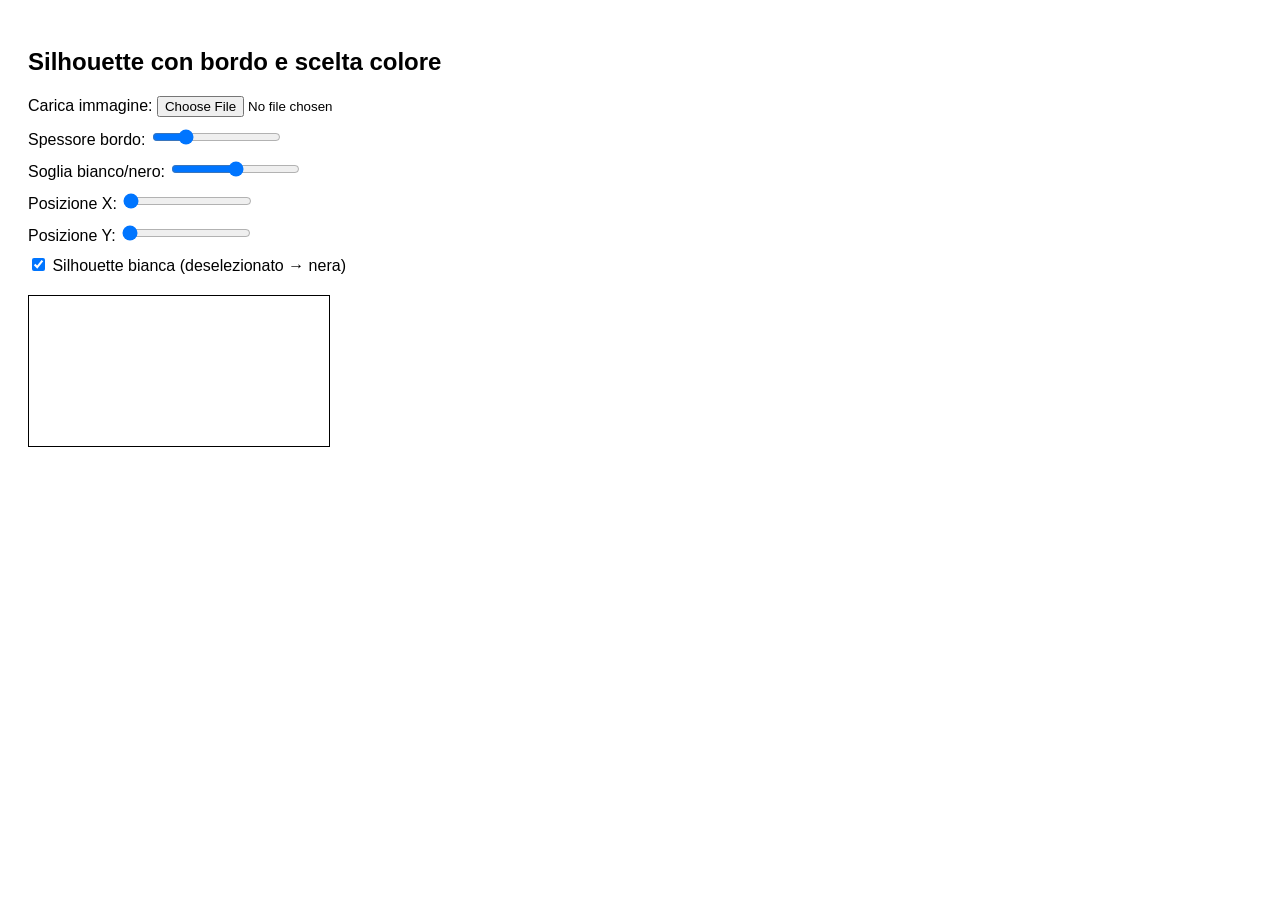
<file: bordo.html>
<!DOCTYPE html>
<html lang="it">
<head>
<meta charset="UTF-8">
<title>Cerchio con bordo e scelta colore silhouette</title>
<style>
  body { font-family: sans-serif; padding: 20px; }
  canvas { border: 1px solid #000; display:block; margin-top:20px; }
  label { display:block; margin-top:10px; }
</style>
</head>
<body>

<h2>Silhouette con bordo e scelta colore</h2>

<label>Carica immagine: 
  <input type="file" id="uploadImg" accept="image/*">
</label>

<label>Spessore bordo: 
  <input type="range" id="borderSize" min="1" max="40" value="10">
</label>

<label>Soglia bianco/nero: 
  <input type="range" id="threshold" min="0" max="255" value="128">
</label>

<label>Posizione X: 
  <input type="range" id="posX" min="0" max="100" value="0">
</label>

<label>Posizione Y: 
  <input type="range" id="posY" min="0" max="100" value="0">
</label>

<label><input type="checkbox" id="whiteSilhouette" checked> Silhouette bianca (deselezionato → nera)</label>

<canvas id="myCanvas"></canvas>

<script>
const canvas = document.getElementById("myCanvas");
const ctx = canvas.getContext("2d");

const uploadImg = document.getElementById("uploadImg");
const borderSize = document.getElementById("borderSize");
const thresholdSlider = document.getElementById("threshold");
const posXSlider = document.getElementById("posX");
const posYSlider = document.getElementById("posY");
const whiteSilhouetteCB = document.getElementById("whiteSilhouette");

let imgOriginal = null;
let imgProcessed = null;
let margin = 50; // spazio extra per il bordo

// funzione per applicare soglia e trasformare nero → bianco o nero
function makeThreshold(img, threshold, isWhite, callback) {
  const tmpCanvas = document.createElement("canvas");
  const tctx = tmpCanvas.getContext("2d");
  tmpCanvas.width = img.width;
  tmpCanvas.height = img.height;

  tctx.drawImage(img, 0, 0);
  const imageData = tctx.getImageData(0, 0, img.width, img.height);
  const data = imageData.data;

  for (let i = 0; i < data.length; i += 4) {
    const r = data[i];
    const g = data[i + 1];
    const b = data[i + 2];
    const lum = 0.299*r + 0.587*g + 0.114*b;

    if (lum < threshold) {
      // pixel scuro → bianco o nero in base al checkbox
      const val = isWhite ? 255 : 0;
      data[i] = val;
      data[i+1] = val;
      data[i+2] = val;
      data[i+3] = 255;
    } else {
      // pixel chiaro → trasparente
      data[i + 3] = 0;
    }
  }

  tctx.putImageData(imageData, 0, 0);

  const newImg = new Image();
  newImg.onload = () => callback(newImg);
  newImg.src = tmpCanvas.toDataURL();
}

// disegna immagine con bordo nero e posizione
function drawWithOutline() {
  if (!imgProcessed) return;

  const thickness = parseInt(borderSize.value);
  const x = margin + parseInt(posXSlider.value);
  const y = margin + parseInt(posYSlider.value);

  ctx.clearRect(0, 0, canvas.width, canvas.height);

  ctx.save();
  ctx.globalCompositeOperation = "source-over";

  // disegna immagine spostata per creare il bordo
  for (let dx = -thickness; dx <= thickness; dx++) {
    for (let dy = -thickness; dy <= thickness; dy++) {
      if (dx*dx + dy*dy <= thickness*thickness) {
        ctx.drawImage(imgProcessed, x + dx, y + dy);
      }
    }
  }

  // colore del bordo → nero
  ctx.globalCompositeOperation = "source-in";
  ctx.fillStyle = "black";
  ctx.fillRect(0, 0, canvas.width, canvas.height);

  // immagine interna → silhouette bianca o nera
  ctx.globalCompositeOperation = "source-over";
  ctx.drawImage(imgProcessed, x, y);

  ctx.restore();
}

// applica soglia e ridisegna
function processAndDraw() {
  if (!imgOriginal) return;
  makeThreshold(imgOriginal, parseInt(thresholdSlider.value), whiteSilhouetteCB.checked, (cleanImg) => {
    imgProcessed = cleanImg;
    drawWithOutline();
  });
}

// gestione upload immagine
uploadImg.addEventListener("change", e => {
  const file = e.target.files[0];
  if (!file) return;

  const reader = new FileReader();
  reader.onload = function(ev) {
    const temp = new Image();
    temp.onload = () => {
      imgOriginal = temp;

      // calcolo canvas più grande dell'immagine + margine
      const maxBorder = parseInt(borderSize.max);
      margin = maxBorder + 20;
      canvas.width = imgOriginal.width + 2*margin;
      canvas.height = imgOriginal.height + 2*margin;

      // aggiorno range X/Y
      posXSlider.max = canvas.width - imgOriginal.width - margin;
      posYSlider.max = canvas.height - imgOriginal.height - margin;

      processAndDraw();
    };
    temp.src = ev.target.result;
  };
  reader.readAsDataURL(file);
});

// aggiornamenti in tempo reale
borderSize.addEventListener("input", drawWithOutline);
thresholdSlider.addEventListener("input", processAndDraw);
posXSlider.addEventListener("input", drawWithOutline);
posYSlider.addEventListener("input", drawWithOutline);
whiteSilhouetteCB.addEventListener("change", processAndDraw);
</script>

</body>
</html>
</file>
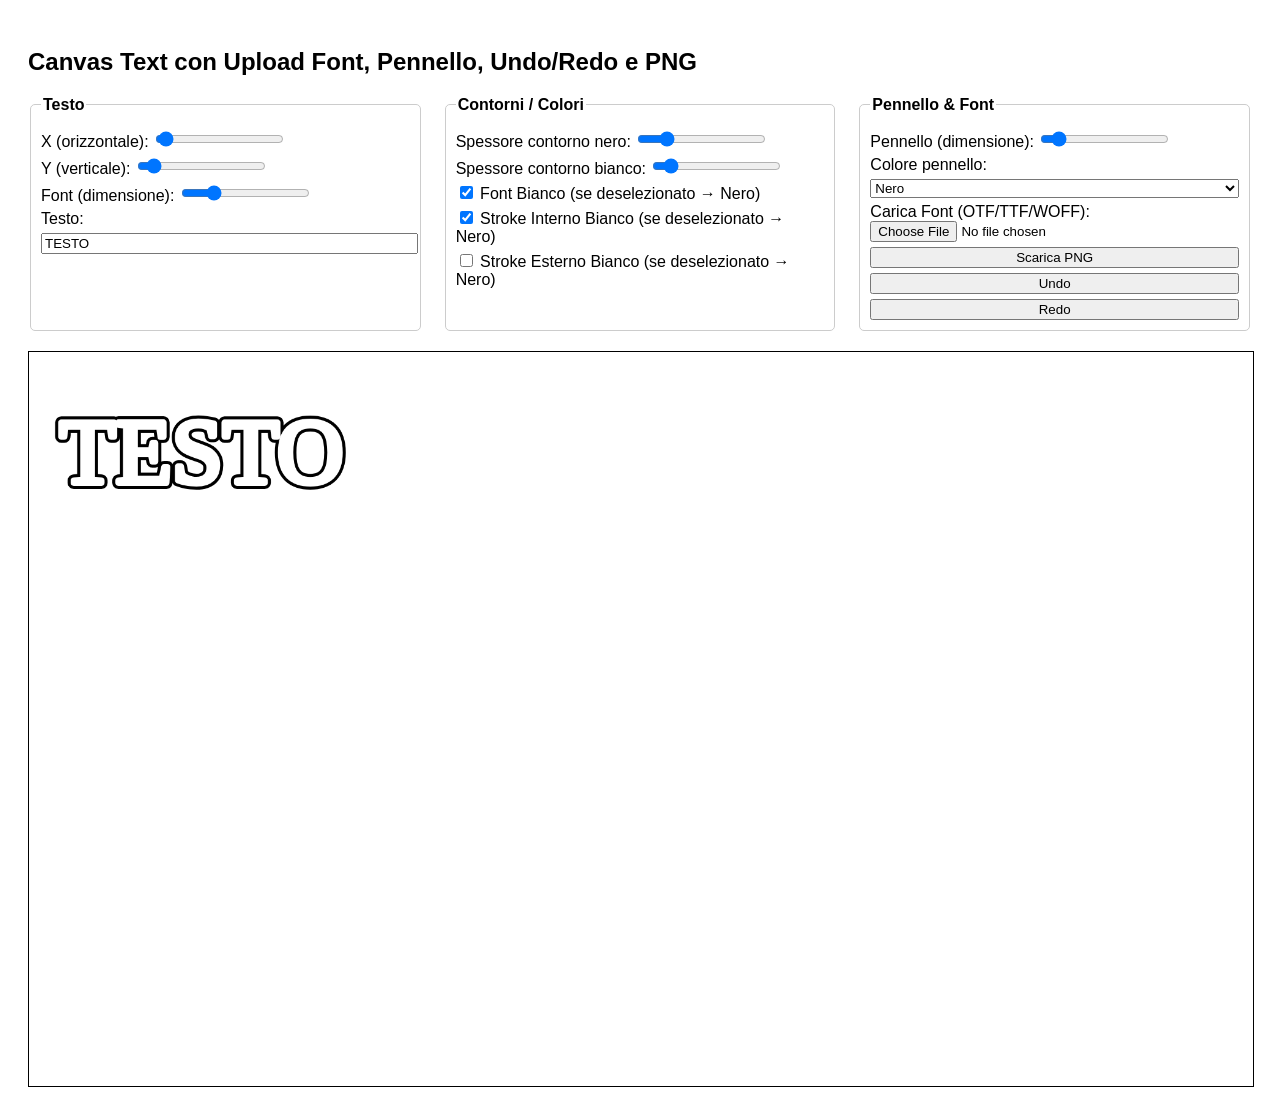
<file: text.html>
<!DOCTYPE html>
<html lang="it">
<head>
<meta charset="UTF-8">
<title>Canvas Text con Upload Font, Pennello, Undo/Redo e PNG</title>
<style>
  body { font-family: sans-serif; padding: 20px; }
  h2 { margin-bottom: 20px; }

  .controls {
    display: grid;
    grid-template-columns: repeat(3, 1fr);
    gap: 20px;
  }

  fieldset {
    border: 1px solid #ccc;
    padding: 10px;
    border-radius: 5px;
  }

  legend {
    font-weight: bold;
  }

  label, select, input[type="text"], button {
    display: block;
    width: 100%;
    margin-top: 5px;
  }

  @media (max-width: 768px) {
    .controls {
      grid-template-columns: 1fr;
    }
  }

  canvas { border: 1px solid #000; margin-top: 20px; display:block; cursor: crosshair; width: 100%; height: auto; }
</style>
</head>
<body>

<h2>Canvas Text con Upload Font, Pennello, Undo/Redo e PNG</h2>

<div class="controls">

  <!-- Sezione Testo -->
  <fieldset>
    <legend>Testo</legend>
    <label>X (orizzontale): <input type="range" id="sliderX" min="0" max="2000" value="50"></label>
    <label>Y (verticale): <input type="range" id="sliderY" min="0" max="1200" value="100"></label>
    <label>Font (dimensione): <input type="range" id="fontx" min="50" max="500" value="150"></label>
    <label>Testo: <input type="text" id="litera" value="TESTO"></label>
  </fieldset>

  <!-- Sezione Contorni / Colori -->
  <fieldset>
    <legend>Contorni / Colori</legend>
    <label>Spessore contorno nero: <input type="range" id="strokeBlack" min="1" max="100" value="20"></label>
    <label>Spessore contorno bianco: <input type="range" id="strokeWhite" min="1" max="100" value="10"></label>
    <label><input type="checkbox" id="fontColor" checked> Font Bianco (se deselezionato → Nero)</label>
    <label><input type="checkbox" id="strokeWhiteColor" checked> Stroke Interno Bianco (se deselezionato → Nero)</label>
    <label><input type="checkbox" id="strokeBlackColor"> Stroke Esterno Bianco (se deselezionato → Nero)</label>
  </fieldset>

  <!-- Sezione Pennello + Font / Azioni -->
  <fieldset>
    <legend>Pennello & Font</legend>
    <label>Pennello (dimensione): <input type="range" id="brushSize" min="1" max="100" value="10"></label>
    <label>Colore pennello:
      <select id="brushColor">
        <option value="black">Nero</option>
        <option value="white">Bianco</option>
      </select>
    </label>
    <label>Carica Font (OTF/TTF/WOFF): <input type="file" id="uploadFont" accept=".otf,.ttf,.woff,.woff2"></label>
    <button id="downloadPNG">Scarica PNG</button>
    <button id="undoBtn">Undo</button>
    <button id="redoBtn">Redo</button>
  </fieldset>

</div>

<canvas id="myCanvas" width="2000" height="1200"></canvas>

<script>
// canvas setup
const canvas = document.getElementById("myCanvas");
const ctx = canvas.getContext("2d");
ctx.textBaseline = "top";
ctx.lineJoin = "round";
ctx.lineCap = "round";

// elementi testo
const sliderX = document.getElementById("sliderX");
const sliderY = document.getElementById("sliderY");
const inputText = document.getElementById("litera");
const fontx = document.getElementById("fontx");
const strokeBlack = document.getElementById("strokeBlack");
const strokeWhite = document.getElementById("strokeWhite");
const uploadFont = document.getElementById("uploadFont");

// checkbox colori
const fontColorCB = document.getElementById("fontColor");
const strokeWhiteCB = document.getElementById("strokeWhiteColor");
const strokeBlackCB = document.getElementById("strokeBlackColor");

// pennello
const brushSize = document.getElementById("brushSize");
const brushColor = document.getElementById("brushColor");

let currentFont = "sans-serif"; // font di default

// undo / redo stacks
let undoStack = [];
let redoStack = [];

// salva stato canvas nello stack undo
function saveState() {
    undoStack.push(canvas.toDataURL());
    redoStack = []; // pulisce redo quando si fa una nuova azione
}

// funzione per ottenere posizione mouse corretta anche su canvas ridimensionato
function getMousePos(e) {
    const rect = canvas.getBoundingClientRect();
    const scaleX = canvas.width / rect.width;
    const scaleY = canvas.height / rect.height;
    return {
        x: (e.clientX - rect.left) * scaleX,
        y: (e.clientY - rect.top) * scaleY
    };
}

// disegno testo
function drawText(save = true) {
    ctx.clearRect(0, 0, canvas.width, canvas.height);
    const value = inputText.value;
    const posX = parseInt(sliderX.value);
    const posY = parseInt(sliderY.value);

    ctx.font = fontx.value + "px '" + currentFont + "'";

    // contorno esterno
    ctx.lineWidth = parseInt(strokeBlack.value);
    ctx.strokeStyle = strokeBlackCB.checked ? "white" : "black";
    ctx.strokeText(value, posX, posY);

    // contorno interno
    ctx.lineWidth = parseInt(strokeWhite.value);
    ctx.strokeStyle = strokeWhiteCB.checked ? "white" : "black";
    ctx.strokeText(value, posX, posY);

    // riempimento
    ctx.fillStyle = fontColorCB.checked ? "white" : "black";
    ctx.fillText(value, posX, posY);

    if(save) saveState();
}

// eventi slider e input testo
[sliderX, sliderY, inputText, fontx, strokeBlack, strokeWhite, fontColorCB, strokeWhiteCB, strokeBlackCB].forEach(el => {
    el.addEventListener("input", () => drawText(true));
});

// upload font
uploadFont.addEventListener("change", async (e) => {
    const file = e.target.files[0];
    if (!file) return;

    const fontData = await file.arrayBuffer();
    const fontName = file.name.replace(/\.[^/.]+$/, ""); // nome senza estensione

    const font = new FontFace(fontName, fontData);
    await font.load();
    document.fonts.add(font);

    currentFont = fontName;
    drawText(true);
});

// download PNG
document.getElementById("downloadPNG").addEventListener("click", function(){
    const link = document.createElement("a");
    link.download = "canvas.png";
    link.href = canvas.toDataURL("image/png");
    link.click();
});

// disegno pennello con offset corretto
let drawing = false;

canvas.addEventListener("mousedown", (e) => {
    drawing = true;
    const pos = getMousePos(e);
    ctx.beginPath();
    ctx.moveTo(pos.x, pos.y);
});

canvas.addEventListener("mousemove", (e) => {
    if (!drawing) return;
    const pos = getMousePos(e);
    ctx.lineTo(pos.x, pos.y);
    ctx.strokeStyle = brushColor.value;
    ctx.lineWidth = parseInt(brushSize.value);
    ctx.stroke();
});

canvas.addEventListener("mouseup", () => {
    if(drawing) saveState();
    drawing = false;
});

canvas.addEventListener("mouseout", () => {
    if(drawing) saveState();
    drawing = false;
});

// Undo / Redo
document.getElementById("undoBtn").addEventListener("click", () => {
    if(undoStack.length > 0) {
        redoStack.push(canvas.toDataURL());
        const imgData = undoStack.pop();
        const img = new Image();
        img.src = imgData;
        img.onload = () => ctx.drawImage(img, 0, 0);
    }
});

document.getElementById("redoBtn").addEventListener("click", () => {
    if(redoStack.length > 0) {
        undoStack.push(canvas.toDataURL());
        const imgData = redoStack.pop();
        const img = new Image();
        img.src = imgData;
        img.onload = () => ctx.drawImage(img, 0, 0);
    }
});

// disegno iniziale
drawText(true);
</script>

</body>
</html>
</file>
